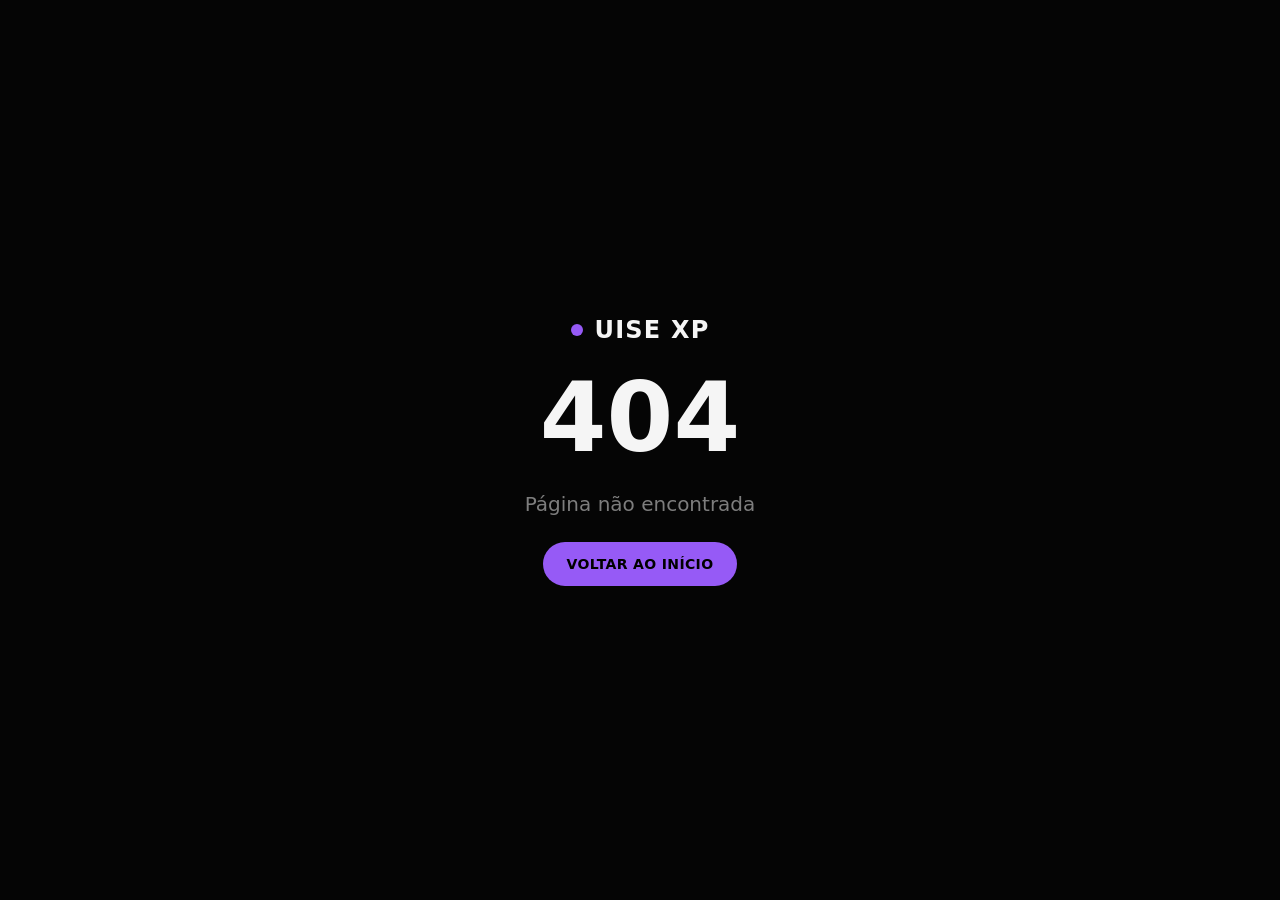
<file: index.html>
<!DOCTYPE html><html lang="pt-BR"><head>
    <meta charset="UTF-8">
    <meta name="viewport" content="width=device-width, initial-scale=1.0">
    <title>UISE XP</title>
    <meta name="description" content="Desbloqueie sua biblioteca Steam completa. Acesso instantâneo a milhares de jogos com a UISE XP.">
    <meta name="author" content="UISE XP">

    <meta property="og:title" content="UISE XP | Sua Steam, Liberada">
    <meta property="og:description" content="Desbloqueie sua biblioteca Steam completa. Acesso instantâneo a milhares de jogos.">
    <meta property="og:type" content="website">

    <meta name="twitter:card" content="summary_large_image">
    <meta name="twitter:site" content="@UISEXP">
    <link rel="icon" type="image/png" href="favicon.png?v=2">
    <link rel="apple-touch-icon" href="favicon.png?v=2">

    <!-- UTMify Scripts -->
    <script src="js/latest.js" data-utmify-prevent-xcod-sck="" data-utmify-prevent-subids=""></script>
    <script>
      window.pixelId = "699c9672660d53102cc631b8";
      var a = document.createElement("script");
      a.setAttribute("async", "");
      a.setAttribute("defer", "");
      a.setAttribute("src", "https://cdn.utmify.com.br/scripts/pixel/pixel.js");
      document.head.appendChild(a);
    </script><script async="" defer="" src="js/pixel.js"></script>
    <script type="module" crossorigin="" src="js/index-S1RsQblJ.js?v=20"></script>
    <link rel="stylesheet" crossorigin="" href="css/index-C5okQp7y.css">
    <style>
      img[src*="uise-xp-logo-header.png"] {
        height: 32px !important;
        max-width: 128px !important;
        width: auto !important;
        object-fit: contain;
      }

      @media (max-width: 640px) {
        img[src*="uise-xp-logo-header.png"] {
          height: 28px !important;
          max-width: 112px !important;
        }
      }
    </style>
  </head>

  <body>
    <div id="root"></div>
  
</body></html>
</file>
<file: css/index-C5okQp7y.css>
*,:before,:after{--tw-border-spacing-x: 0;--tw-border-spacing-y: 0;--tw-translate-x: 0;--tw-translate-y: 0;--tw-rotate: 0;--tw-skew-x: 0;--tw-skew-y: 0;--tw-scale-x: 1;--tw-scale-y: 1;--tw-pan-x: ;--tw-pan-y: ;--tw-pinch-zoom: ;--tw-scroll-snap-strictness: proximity;--tw-gradient-from-position: ;--tw-gradient-via-position: ;--tw-gradient-to-position: ;--tw-ordinal: ;--tw-slashed-zero: ;--tw-numeric-figure: ;--tw-numeric-spacing: ;--tw-numeric-fraction: ;--tw-ring-inset: ;--tw-ring-offset-width: 0px;--tw-ring-offset-color: #fff;--tw-ring-color: rgb(59 130 246 / .5);--tw-ring-offset-shadow: 0 0 #0000;--tw-ring-shadow: 0 0 #0000;--tw-shadow: 0 0 #0000;--tw-shadow-colored: 0 0 #0000;--tw-blur: ;--tw-brightness: ;--tw-contrast: ;--tw-grayscale: ;--tw-hue-rotate: ;--tw-invert: ;--tw-saturate: ;--tw-sepia: ;--tw-drop-shadow: ;--tw-backdrop-blur: ;--tw-backdrop-brightness: ;--tw-backdrop-contrast: ;--tw-backdrop-grayscale: ;--tw-backdrop-hue-rotate: ;--tw-backdrop-invert: ;--tw-backdrop-opacity: ;--tw-backdrop-saturate: ;--tw-backdrop-sepia: ;--tw-contain-size: ;--tw-contain-layout: ;--tw-contain-paint: ;--tw-contain-style: }::backdrop{--tw-border-spacing-x: 0;--tw-border-spacing-y: 0;--tw-translate-x: 0;--tw-translate-y: 0;--tw-rotate: 0;--tw-skew-x: 0;--tw-skew-y: 0;--tw-scale-x: 1;--tw-scale-y: 1;--tw-pan-x: ;--tw-pan-y: ;--tw-pinch-zoom: ;--tw-scroll-snap-strictness: proximity;--tw-gradient-from-position: ;--tw-gradient-via-position: ;--tw-gradient-to-position: ;--tw-ordinal: ;--tw-slashed-zero: ;--tw-numeric-figure: ;--tw-numeric-spacing: ;--tw-numeric-fraction: ;--tw-ring-inset: ;--tw-ring-offset-width: 0px;--tw-ring-offset-color: #fff;--tw-ring-color: rgb(59 130 246 / .5);--tw-ring-offset-shadow: 0 0 #0000;--tw-ring-shadow: 0 0 #0000;--tw-shadow: 0 0 #0000;--tw-shadow-colored: 0 0 #0000;--tw-blur: ;--tw-brightness: ;--tw-contrast: ;--tw-grayscale: ;--tw-hue-rotate: ;--tw-invert: ;--tw-saturate: ;--tw-sepia: ;--tw-drop-shadow: ;--tw-backdrop-blur: ;--tw-backdrop-brightness: ;--tw-backdrop-contrast: ;--tw-backdrop-grayscale: ;--tw-backdrop-hue-rotate: ;--tw-backdrop-invert: ;--tw-backdrop-opacity: ;--tw-backdrop-saturate: ;--tw-backdrop-sepia: ;--tw-contain-size: ;--tw-contain-layout: ;--tw-contain-paint: ;--tw-contain-style: }*,:before,:after{box-sizing:border-box;border-width:0;border-style:solid;border-color:#e5e7eb}:before,:after{--tw-content: ""}html,:host{line-height:1.5;-webkit-text-size-adjust:100%;-moz-tab-size:4;-o-tab-size:4;tab-size:4;font-family:DM Sans,system-ui,-apple-system,sans-serif;font-feature-settings:normal;font-variation-settings:normal;-webkit-tap-highlight-color:transparent}body{margin:0;line-height:inherit}hr{height:0;color:inherit;border-top-width:1px}abbr:where([title]){-webkit-text-decoration:underline dotted;text-decoration:underline dotted}h1,h2,h3,h4,h5,h6{font-size:inherit;font-weight:inherit}a{color:inherit;text-decoration:inherit}b,strong{font-weight:bolder}code,kbd,samp,pre{font-family:ui-monospace,SFMono-Regular,Menlo,Monaco,Consolas,Liberation Mono,Courier New,monospace;font-feature-settings:normal;font-variation-settings:normal;font-size:1em}small{font-size:80%}sub,sup{font-size:75%;line-height:0;position:relative;vertical-align:baseline}sub{bottom:-.25em}sup{top:-.5em}table{text-indent:0;border-color:inherit;border-collapse:collapse}button,input,optgroup,select,textarea{font-family:inherit;font-feature-settings:inherit;font-variation-settings:inherit;font-size:100%;font-weight:inherit;line-height:inherit;letter-spacing:inherit;color:inherit;margin:0;padding:0}button,select{text-transform:none}button,input:where([type=button]),input:where([type=reset]),input:where([type=submit]){-webkit-appearance:button;background-color:transparent;background-image:none}:-moz-focusring{outline:auto}:-moz-ui-invalid{box-shadow:none}progress{vertical-align:baseline}::-webkit-inner-spin-button,::-webkit-outer-spin-button{height:auto}[type=search]{-webkit-appearance:textfield;outline-offset:-2px}::-webkit-search-decoration{-webkit-appearance:none}::-webkit-file-upload-button{-webkit-appearance:button;font:inherit}summary{display:list-item}blockquote,dl,dd,h1,h2,h3,h4,h5,h6,hr,figure,p,pre{margin:0}fieldset{margin:0;padding:0}legend{padding:0}ol,ul,menu{list-style:none;margin:0;padding:0}dialog{padding:0}textarea{resize:vertical}input::-moz-placeholder,textarea::-moz-placeholder{opacity:1;color:#9ca3af}input::placeholder,textarea::placeholder{opacity:1;color:#9ca3af}button,[role=button]{cursor:pointer}:disabled{cursor:default}img,svg,video,canvas,audio,iframe,embed,object{display:block;vertical-align:middle}img,video{max-width:100%;height:auto}[hidden]:where(:not([hidden=until-found])){display:none}:root{--bg: #030303;--panel: #0a0a0a;--panel2: #0c0c0c;--border: rgba(255,255,255,.1);--text: #f5f5f5;--muted: #c8c8c8;--muted2: #9a9a9a;--neon: #8B5CF6;--neon-glow: rgba(139, 92, 246,.35);--shadow: 0 18px 60px rgba(0,0,0,.7);--shadowSoft: 0 12px 40px rgba(0,0,0,.5);--r: 18px;--r2: 26px;--max: 1180px;--background: 0 0% 2%;--foreground: 0 0% 91%;--card: 0 0% 6%;--card-foreground: 0 0% 91%;--popover: 0 0% 6%;--popover-foreground: 0 0% 91%;--primary: 263 90% 66%;--primary-foreground: 0 0% 0%;--secondary: 0 0% 8%;--secondary-foreground: 0 0% 91%;--muted-color: 0 0% 63%;--muted-foreground: 0 0% 49%;--accent: 263 90% 66%;--accent-foreground: 0 0% 0%;--destructive: 0 84% 60%;--destructive-foreground: 0 0% 98%;--border-color: 0 0% 100% / .08;--input: 0 0% 12%;--ring: 263 90% 66%;--radius: 18px}*{box-sizing:border-box}html{scroll-behavior:smooth;scroll-padding-top:80px}@media (max-width: 640px){html{scroll-padding-top:70px}}body{margin:0;font-family:DM Sans,system-ui,-apple-system,Segoe UI,Roboto,Arial,sans-serif;background:var(--bg);color:var(--text);overflow-x:hidden;max-width:100vw;position:relative;-webkit-font-smoothing:antialiased;-moz-osx-font-smoothing:grayscale}#root{overflow-x:hidden;max-width:100vw}h1,h2,h3,h4,h5,h6,.hero-title,.content-title{font-family:Sora,system-ui,sans-serif}body:before{content:"";position:fixed;top:0;right:0;bottom:0;left:0;pointer-events:none;z-index:-1;background:radial-gradient(ellipse 1200px 600px at 30% -10%,rgba(139, 92, 246,.08),transparent 50%),radial-gradient(ellipse 900px 500px at 110% 10%,rgba(139, 92, 246,.05),transparent 50%),radial-gradient(ellipse 600px 400px at 80% 80%,rgba(139, 92, 246,.03),transparent 60%)}body:after{content:"";position:fixed;top:0;right:0;bottom:0;left:0;pointer-events:none;z-index:-2;background-image:linear-gradient(rgba(255,255,255,.012) 1px,transparent 1px),linear-gradient(90deg,rgba(255,255,255,.012) 1px,transparent 1px);background-size:80px 80px;-webkit-mask-image:radial-gradient(ellipse 80% 60% at 50% 30%,black 20%,transparent 70%);mask-image:radial-gradient(ellipse 80% 60% at 50% 30%,black 20%,transparent 70%)}a{color:inherit;text-decoration:none}.sr-only{position:absolute;width:1px;height:1px;padding:0;margin:-1px;overflow:hidden;clip:rect(0,0,0,0);white-space:nowrap;border-width:0}.pointer-events-none{pointer-events:none}.pointer-events-auto{pointer-events:auto}.visible{visibility:visible}.invisible{visibility:hidden}.fixed{position:fixed}.absolute{position:absolute}.relative{position:relative}.sticky{position:sticky}.inset-0{top:0;right:0;bottom:0;left:0}.inset-x-0{left:0;right:0}.inset-y-0{top:0;bottom:0}.-bottom-12{bottom:-3rem}.-left-12{left:-3rem}.-right-1{right:-.25rem}.-right-12{right:-3rem}.-top-1{top:-.25rem}.-top-12{top:-3rem}.bottom-0{bottom:0}.bottom-20{bottom:5rem}.bottom-5{bottom:1.25rem}.left-0{left:0}.left-1{left:.25rem}.left-1\/2{left:50%}.left-2{left:.5rem}.left-\[50\%\]{left:50%}.right-0{right:0}.right-1{right:.25rem}.right-2{right:.5rem}.right-3{right:.75rem}.right-4{right:1rem}.right-5{right:1.25rem}.top-0{top:0}.top-1\.5{top:.375rem}.top-1\/2{top:50%}.top-2{top:.5rem}.top-3\.5{top:.875rem}.top-4{top:1rem}.top-\[1px\]{top:1px}.top-\[50\%\]{top:50%}.top-\[60\%\]{top:60%}.top-full{top:100%}.isolate{isolation:isolate}.z-10{z-index:10}.z-20{z-index:20}.z-50{z-index:50}.z-\[1000\]{z-index:1000}.z-\[100\]{z-index:100}.z-\[1\]{z-index:1}.m-0{margin:0}.-mx-1{margin-left:-.25rem;margin-right:-.25rem}.mx-2{margin-left:.5rem;margin-right:.5rem}.mx-3\.5{margin-left:.875rem;margin-right:.875rem}.mx-auto{margin-left:auto;margin-right:auto}.my-0\.5{margin-top:.125rem;margin-bottom:.125rem}.my-1{margin-top:.25rem;margin-bottom:.25rem}.-ml-4{margin-left:-1rem}.-mt-4{margin-top:-1rem}.mb-1{margin-bottom:.25rem}.mb-4{margin-bottom:1rem}.ml-1{margin-left:.25rem}.ml-auto{margin-left:auto}.mr-2{margin-right:.5rem}.mt-0\.5{margin-top:.125rem}.mt-1\.5{margin-top:.375rem}.mt-2{margin-top:.5rem}.mt-24{margin-top:6rem}.mt-3{margin-top:.75rem}.mt-4{margin-top:1rem}.mt-auto{margin-top:auto}.block{display:block}.inline{display:inline}.flex{display:flex}.inline-flex{display:inline-flex}.table{display:table}.grid{display:grid}.hidden{display:none}.aspect-square{aspect-ratio:1 / 1}.aspect-video{aspect-ratio:16 / 9}.size-4{width:1rem;height:1rem}.h-1\.5{height:.375rem}.h-10{height:2.5rem}.h-11{height:2.75rem}.h-12{height:3rem}.h-14{height:3.5rem}.h-16{height:4rem}.h-2{height:.5rem}.h-2\.5{height:.625rem}.h-3{height:.75rem}.h-3\.5{height:.875rem}.h-4{height:1rem}.h-5{height:1.25rem}.h-6{height:1.5rem}.h-7{height:1.75rem}.h-8{height:2rem}.h-9{height:2.25rem}.h-\[1px\]{height:1px}.h-\[500px\]{height:500px}.h-\[60px\]{height:60px}.h-\[var\(--radix-navigation-menu-viewport-height\)\]{height:var(--radix-navigation-menu-viewport-height)}.h-\[var\(--radix-select-trigger-height\)\]{height:var(--radix-select-trigger-height)}.h-auto{height:auto}.h-full{height:100%}.h-px{height:1px}.h-svh{height:100svh}.max-h-96{max-height:24rem}.max-h-\[300px\]{max-height:300px}.max-h-screen{max-height:100vh}.min-h-0{min-height:0px}.min-h-\[80px\]{min-height:80px}.min-h-screen{min-height:100vh}.min-h-svh{min-height:100svh}.w-0{width:0px}.w-1{width:.25rem}.w-10{width:2.5rem}.w-11{width:2.75rem}.w-2{width:.5rem}.w-2\.5{width:.625rem}.w-3{width:.75rem}.w-3\.5{width:.875rem}.w-3\/4{width:75%}.w-4{width:1rem}.w-5{width:1.25rem}.w-64{width:16rem}.w-7{width:1.75rem}.w-72{width:18rem}.w-8{width:2rem}.w-9{width:2.25rem}.w-\[--sidebar-width\]{width:var(--sidebar-width)}.w-\[100px\]{width:100px}.w-\[1px\]{width:1px}.w-\[350px\]{width:350px}.w-\[60px\]{width:60px}.w-auto{width:auto}.w-full{width:100%}.w-max{width:-moz-max-content;width:max-content}.w-px{width:1px}.min-w-0{min-width:0px}.min-w-5{min-width:1.25rem}.min-w-\[12rem\]{min-width:12rem}.min-w-\[8rem\]{min-width:8rem}.min-w-\[var\(--radix-select-trigger-width\)\]{min-width:var(--radix-select-trigger-width)}.max-w-\[--skeleton-width\]{max-width:var(--skeleton-width)}.max-w-\[85\%\]{max-width:85%}.max-w-lg{max-width:32rem}.max-w-max{max-width:-moz-max-content;max-width:max-content}.flex-1{flex:1 1 0%}.flex-shrink{flex-shrink:1}.shrink-0{flex-shrink:0}.grow{flex-grow:1}.grow-0{flex-grow:0}.basis-full{flex-basis:100%}.caption-bottom{caption-side:bottom}.border-collapse{border-collapse:collapse}.-translate-x-1\/2{--tw-translate-x: -50%;transform:translate(var(--tw-translate-x),var(--tw-translate-y)) rotate(var(--tw-rotate)) skew(var(--tw-skew-x)) skewY(var(--tw-skew-y)) scaleX(var(--tw-scale-x)) scaleY(var(--tw-scale-y))}.-translate-x-px{--tw-translate-x: -1px;transform:translate(var(--tw-translate-x),var(--tw-translate-y)) rotate(var(--tw-rotate)) skew(var(--tw-skew-x)) skewY(var(--tw-skew-y)) scaleX(var(--tw-scale-x)) scaleY(var(--tw-scale-y))}.-translate-y-1\/2{--tw-translate-y: -50%;transform:translate(var(--tw-translate-x),var(--tw-translate-y)) rotate(var(--tw-rotate)) skew(var(--tw-skew-x)) skewY(var(--tw-skew-y)) scaleX(var(--tw-scale-x)) scaleY(var(--tw-scale-y))}.translate-x-\[-50\%\]{--tw-translate-x: -50%;transform:translate(var(--tw-translate-x),var(--tw-translate-y)) rotate(var(--tw-rotate)) skew(var(--tw-skew-x)) skewY(var(--tw-skew-y)) scaleX(var(--tw-scale-x)) scaleY(var(--tw-scale-y))}.translate-x-px{--tw-translate-x: 1px;transform:translate(var(--tw-translate-x),var(--tw-translate-y)) rotate(var(--tw-rotate)) skew(var(--tw-skew-x)) skewY(var(--tw-skew-y)) scaleX(var(--tw-scale-x)) scaleY(var(--tw-scale-y))}.translate-y-\[-50\%\]{--tw-translate-y: -50%;transform:translate(var(--tw-translate-x),var(--tw-translate-y)) rotate(var(--tw-rotate)) skew(var(--tw-skew-x)) skewY(var(--tw-skew-y)) scaleX(var(--tw-scale-x)) scaleY(var(--tw-scale-y))}.rotate-45{--tw-rotate: 45deg;transform:translate(var(--tw-translate-x),var(--tw-translate-y)) rotate(var(--tw-rotate)) skew(var(--tw-skew-x)) skewY(var(--tw-skew-y)) scaleX(var(--tw-scale-x)) scaleY(var(--tw-scale-y))}.rotate-90{--tw-rotate: 90deg;transform:translate(var(--tw-translate-x),var(--tw-translate-y)) rotate(var(--tw-rotate)) skew(var(--tw-skew-x)) skewY(var(--tw-skew-y)) scaleX(var(--tw-scale-x)) scaleY(var(--tw-scale-y))}.transform{transform:translate(var(--tw-translate-x),var(--tw-translate-y)) rotate(var(--tw-rotate)) skew(var(--tw-skew-x)) skewY(var(--tw-skew-y)) scaleX(var(--tw-scale-x)) scaleY(var(--tw-scale-y))}@keyframes pulse{50%{opacity:.5}}.animate-pulse{animation:pulse 2s cubic-bezier(.4,0,.6,1) infinite}@keyframes pulse-neon{0%,to{box-shadow:0 0 20px #8B5CF666}50%{box-shadow:0 0 40px #8B5CF6b3}}.animate-pulse-neon{animation:pulse-neon 2s ease-in-out infinite}.cursor-default{cursor:default}.cursor-pointer{cursor:pointer}.touch-none{touch-action:none}.select-none{-webkit-user-select:none;-moz-user-select:none;user-select:none}.resize{resize:both}.list-none{list-style-type:none}.flex-row{flex-direction:row}.flex-col{flex-direction:column}.flex-col-reverse{flex-direction:column-reverse}.flex-wrap{flex-wrap:wrap}.items-start{align-items:flex-start}.items-end{align-items:flex-end}.items-center{align-items:center}.items-stretch{align-items:stretch}.justify-center{justify-content:center}.justify-between{justify-content:space-between}.gap-0{gap:0px}.gap-1{gap:.25rem}.gap-1\.5{gap:.375rem}.gap-2{gap:.5rem}.gap-2\.5{gap:.625rem}.gap-3{gap:.75rem}.gap-3\.5{gap:.875rem}.gap-4{gap:1rem}.space-x-1>:not([hidden])~:not([hidden]){--tw-space-x-reverse: 0;margin-right:calc(.25rem * var(--tw-space-x-reverse));margin-left:calc(.25rem * calc(1 - var(--tw-space-x-reverse)))}.space-x-4>:not([hidden])~:not([hidden]){--tw-space-x-reverse: 0;margin-right:calc(1rem * var(--tw-space-x-reverse));margin-left:calc(1rem * calc(1 - var(--tw-space-x-reverse)))}.space-y-1>:not([hidden])~:not([hidden]){--tw-space-y-reverse: 0;margin-top:calc(.25rem * calc(1 - var(--tw-space-y-reverse)));margin-bottom:calc(.25rem * var(--tw-space-y-reverse))}.space-y-1\.5>:not([hidden])~:not([hidden]){--tw-space-y-reverse: 0;margin-top:calc(.375rem * calc(1 - var(--tw-space-y-reverse)));margin-bottom:calc(.375rem * var(--tw-space-y-reverse))}.space-y-2>:not([hidden])~:not([hidden]){--tw-space-y-reverse: 0;margin-top:calc(.5rem * calc(1 - var(--tw-space-y-reverse)));margin-bottom:calc(.5rem * var(--tw-space-y-reverse))}.space-y-4>:not([hidden])~:not([hidden]){--tw-space-y-reverse: 0;margin-top:calc(1rem * calc(1 - var(--tw-space-y-reverse)));margin-bottom:calc(1rem * var(--tw-space-y-reverse))}.space-y-6>:not([hidden])~:not([hidden]){--tw-space-y-reverse: 0;margin-top:calc(1.5rem * calc(1 - var(--tw-space-y-reverse)));margin-bottom:calc(1.5rem * var(--tw-space-y-reverse))}.self-end{align-self:flex-end}.overflow-auto{overflow:auto}.overflow-hidden{overflow:hidden}.overflow-y-auto{overflow-y:auto}.overflow-x-hidden{overflow-x:hidden}.whitespace-nowrap{white-space:nowrap}.break-words{overflow-wrap:break-word}.rounded-2xl{border-radius:2rem}.rounded-\[2px\]{border-radius:2px}.rounded-\[inherit\]{border-radius:inherit}.rounded-full{border-radius:9999px}.rounded-lg{border-radius:var(--radius)}.rounded-md{border-radius:calc(var(--radius) - 2px)}.rounded-sm{border-radius:calc(var(--radius) - 4px)}.rounded-xl{border-radius:1.5rem}.rounded-t-\[10px\]{border-top-left-radius:10px;border-top-right-radius:10px}.rounded-tl-sm{border-top-left-radius:calc(var(--radius) - 4px)}.border{border-width:1px}.border-2{border-width:2px}.border-\[1\.5px\]{border-width:1.5px}.border-y{border-top-width:1px;border-bottom-width:1px}.border-b{border-bottom-width:1px}.border-l{border-left-width:1px}.border-r{border-right-width:1px}.border-t{border-top-width:1px}.border-dashed{border-style:dashed}.border-none{border-style:none}.border-\[--color-border\]{border-color:var(--color-border)}.border-border{border-color:hsl(var(--border))}.border-border\/50{border-color:hsl(var(--border) / .5)}.border-destructive{border-color:hsl(var(--destructive))}.border-destructive\/50{border-color:hsl(var(--destructive) / .5)}.border-foreground\/20{border-color:hsl(var(--foreground) / .2)}.border-input{border-color:hsl(var(--input))}.border-primary{border-color:hsl(var(--primary))}.border-transparent{border-color:transparent}.border-l-transparent{border-left-color:transparent}.border-t-transparent{border-top-color:transparent}.bg-\[--color-bg\]{background-color:var(--color-bg)}.bg-accent{background-color:hsl(var(--accent))}.bg-background{background-color:hsl(var(--background))}.bg-black\/80{background-color:#000c}.bg-border{background-color:hsl(var(--border))}.bg-card{background-color:hsl(var(--card))}.bg-destructive{background-color:hsl(var(--destructive))}.bg-foreground{background-color:hsl(var(--foreground))}.bg-muted{background-color:hsl(var(--muted))}.bg-muted\/50{background-color:hsl(var(--muted) / .5)}.bg-popover{background-color:hsl(var(--popover))}.bg-primary{background-color:hsl(var(--primary))}.bg-secondary{background-color:hsl(var(--secondary))}.bg-transparent{background-color:transparent}.fill-current{fill:currentColor}.object-cover{-o-object-fit:cover;object-fit:cover}.p-0{padding:0}.p-1{padding:.25rem}.p-2{padding:.5rem}.p-3{padding:.75rem}.p-4{padding:1rem}.p-6{padding:1.5rem}.p-\[1px\]{padding:1px}.px-1{padding-left:.25rem;padding-right:.25rem}.px-10{padding-left:2.5rem;padding-right:2.5rem}.px-2{padding-left:.5rem;padding-right:.5rem}.px-2\.5{padding-left:.625rem;padding-right:.625rem}.px-3{padding-left:.75rem;padding-right:.75rem}.px-4{padding-left:1rem;padding-right:1rem}.px-5{padding-left:1.25rem;padding-right:1.25rem}.px-6{padding-left:1.5rem;padding-right:1.5rem}.px-8{padding-left:2rem;padding-right:2rem}.py-0\.5{padding-top:.125rem;padding-bottom:.125rem}.py-1{padding-top:.25rem;padding-bottom:.25rem}.py-1\.5{padding-top:.375rem;padding-bottom:.375rem}.py-11{padding-top:2.75rem;padding-bottom:2.75rem}.py-2{padding-top:.5rem;padding-bottom:.5rem}.py-2\.5{padding-top:.625rem;padding-bottom:.625rem}.py-3{padding-top:.75rem;padding-bottom:.75rem}.py-3\.5{padding-top:.875rem;padding-bottom:.875rem}.py-4{padding-top:1rem;padding-bottom:1rem}.py-6{padding-top:1.5rem;padding-bottom:1.5rem}.pb-3{padding-bottom:.75rem}.pb-4{padding-bottom:1rem}.pl-2\.5{padding-left:.625rem}.pl-4{padding-left:1rem}.pl-8{padding-left:2rem}.pr-2{padding-right:.5rem}.pr-2\.5{padding-right:.625rem}.pr-8{padding-right:2rem}.pt-0{padding-top:0}.pt-1{padding-top:.25rem}.pt-3{padding-top:.75rem}.pt-4{padding-top:1rem}.text-left{text-align:left}.text-center{text-align:center}.align-middle{vertical-align:middle}.font-mono{font-family:ui-monospace,SFMono-Regular,Menlo,Monaco,Consolas,Liberation Mono,Courier New,monospace}.text-2xl{font-size:1.5rem;line-height:2rem}.text-8xl{font-size:6rem;line-height:1}.text-\[0\.8rem\]{font-size:.8rem}.text-\[11px\]{font-size:11px}.text-\[13px\]{font-size:13px}.text-\[15px\]{font-size:15px}.text-base{font-size:1rem;line-height:1.5rem}.text-lg{font-size:1.125rem;line-height:1.75rem}.text-sm{font-size:.875rem;line-height:1.25rem}.text-xl{font-size:1.25rem;line-height:1.75rem}.text-xs{font-size:.75rem;line-height:1rem}.font-black{font-weight:900}.font-bold{font-weight:700}.font-medium{font-weight:500}.font-normal{font-weight:400}.font-semibold{font-weight:600}.uppercase{text-transform:uppercase}.italic{font-style:italic}.tabular-nums{--tw-numeric-spacing: tabular-nums;font-variant-numeric:var(--tw-ordinal) var(--tw-slashed-zero) var(--tw-numeric-figure) var(--tw-numeric-spacing) var(--tw-numeric-fraction)}.leading-none{line-height:1}.leading-relaxed{line-height:1.625}.tracking-tight{letter-spacing:-.025em}.tracking-wide{letter-spacing:.025em}.tracking-wider{letter-spacing:.05em}.tracking-widest{letter-spacing:.1em}.text-accent-foreground{color:hsl(var(--accent-foreground))}.text-card-foreground{color:hsl(var(--card-foreground))}.text-current{color:currentColor}.text-destructive{color:hsl(var(--destructive))}.text-destructive-foreground{color:hsl(var(--destructive-foreground))}.text-foreground{color:hsl(var(--foreground))}.text-foreground\/50{color:hsl(var(--foreground) / .5)}.text-muted{color:hsl(var(--muted))}.text-muted-foreground{color:hsl(var(--muted-foreground))}.text-neon{color:hsl(var(--neon))}.text-popover-foreground{color:hsl(var(--popover-foreground))}.text-primary{color:hsl(var(--primary))}.text-primary-foreground{color:hsl(var(--primary-foreground))}.text-secondary-foreground{color:hsl(var(--secondary-foreground))}.text-white{--tw-text-opacity: 1;color:rgb(255 255 255 / var(--tw-text-opacity, 1))}.underline{text-decoration-line:underline}.underline-offset-4{text-underline-offset:4px}.antialiased{-webkit-font-smoothing:antialiased;-moz-osx-font-smoothing:grayscale}.opacity-0{opacity:0}.opacity-50{opacity:.5}.opacity-60{opacity:.6}.opacity-70{opacity:.7}.opacity-90{opacity:.9}.shadow-\[0_0_0_1px_hsl\(var\(--sidebar-border\)\)\]{--tw-shadow: 0 0 0 1px hsl(var(--sidebar-border));--tw-shadow-colored: 0 0 0 1px var(--tw-shadow-color);box-shadow:var(--tw-ring-offset-shadow, 0 0 #0000),var(--tw-ring-shadow, 0 0 #0000),var(--tw-shadow)}.shadow-lg{--tw-shadow: 0 10px 15px -3px rgb(0 0 0 / .1), 0 4px 6px -4px rgb(0 0 0 / .1);--tw-shadow-colored: 0 10px 15px -3px var(--tw-shadow-color), 0 4px 6px -4px var(--tw-shadow-color);box-shadow:var(--tw-ring-offset-shadow, 0 0 #0000),var(--tw-ring-shadow, 0 0 #0000),var(--tw-shadow)}.shadow-md{--tw-shadow: 0 4px 6px -1px rgb(0 0 0 / .1), 0 2px 4px -2px rgb(0 0 0 / .1);--tw-shadow-colored: 0 4px 6px -1px var(--tw-shadow-color), 0 2px 4px -2px var(--tw-shadow-color);box-shadow:var(--tw-ring-offset-shadow, 0 0 #0000),var(--tw-ring-shadow, 0 0 #0000),var(--tw-shadow)}.shadow-neon{--tw-shadow: 0 0 20px hsl(263 90% 66% / .4);--tw-shadow-colored: 0 0 20px var(--tw-shadow-color);box-shadow:var(--tw-ring-offset-shadow, 0 0 #0000),var(--tw-ring-shadow, 0 0 #0000),var(--tw-shadow)}.shadow-none{--tw-shadow: 0 0 #0000;--tw-shadow-colored: 0 0 #0000;box-shadow:var(--tw-ring-offset-shadow, 0 0 #0000),var(--tw-ring-shadow, 0 0 #0000),var(--tw-shadow)}.shadow-sm{--tw-shadow: 0 1px 2px 0 rgb(0 0 0 / .05);--tw-shadow-colored: 0 1px 2px 0 var(--tw-shadow-color);box-shadow:var(--tw-ring-offset-shadow, 0 0 #0000),var(--tw-ring-shadow, 0 0 #0000),var(--tw-shadow)}.shadow-xl{--tw-shadow: 0 20px 25px -5px rgb(0 0 0 / .1), 0 8px 10px -6px rgb(0 0 0 / .1);--tw-shadow-colored: 0 20px 25px -5px var(--tw-shadow-color), 0 8px 10px -6px var(--tw-shadow-color);box-shadow:var(--tw-ring-offset-shadow, 0 0 #0000),var(--tw-ring-shadow, 0 0 #0000),var(--tw-shadow)}.shadow-neon{--tw-shadow-color: hsl(var(--neon));--tw-shadow: var(--tw-shadow-colored)}.outline-none{outline:2px solid transparent;outline-offset:2px}.outline{outline-style:solid}.ring{--tw-ring-offset-shadow: var(--tw-ring-inset) 0 0 0 var(--tw-ring-offset-width) var(--tw-ring-offset-color);--tw-ring-shadow: var(--tw-ring-inset) 0 0 0 calc(3px + var(--tw-ring-offset-width)) var(--tw-ring-color);box-shadow:var(--tw-ring-offset-shadow),var(--tw-ring-shadow),var(--tw-shadow, 0 0 #0000)}.ring-0{--tw-ring-offset-shadow: var(--tw-ring-inset) 0 0 0 var(--tw-ring-offset-width) var(--tw-ring-offset-color);--tw-ring-shadow: var(--tw-ring-inset) 0 0 0 calc(0px + var(--tw-ring-offset-width)) var(--tw-ring-color);box-shadow:var(--tw-ring-offset-shadow),var(--tw-ring-shadow),var(--tw-shadow, 0 0 #0000)}.ring-2{--tw-ring-offset-shadow: var(--tw-ring-inset) 0 0 0 var(--tw-ring-offset-width) var(--tw-ring-offset-color);--tw-ring-shadow: var(--tw-ring-inset) 0 0 0 calc(2px + var(--tw-ring-offset-width)) var(--tw-ring-color);box-shadow:var(--tw-ring-offset-shadow),var(--tw-ring-shadow),var(--tw-shadow, 0 0 #0000)}.ring-ring{--tw-ring-color: hsl(var(--ring))}.ring-offset-background{--tw-ring-offset-color: hsl(var(--background))}.blur{--tw-blur: blur(8px);filter:var(--tw-blur) var(--tw-brightness) var(--tw-contrast) var(--tw-grayscale) var(--tw-hue-rotate) var(--tw-invert) var(--tw-saturate) var(--tw-sepia) var(--tw-drop-shadow)}.drop-shadow{--tw-drop-shadow: drop-shadow(0 1px 2px rgb(0 0 0 / .1)) drop-shadow(0 1px 1px rgb(0 0 0 / .06));filter:var(--tw-blur) var(--tw-brightness) var(--tw-contrast) var(--tw-grayscale) var(--tw-hue-rotate) var(--tw-invert) var(--tw-saturate) var(--tw-sepia) var(--tw-drop-shadow)}.grayscale{--tw-grayscale: grayscale(100%);filter:var(--tw-blur) var(--tw-brightness) var(--tw-contrast) var(--tw-grayscale) var(--tw-hue-rotate) var(--tw-invert) var(--tw-saturate) var(--tw-sepia) var(--tw-drop-shadow)}.filter{filter:var(--tw-blur) var(--tw-brightness) var(--tw-contrast) var(--tw-grayscale) var(--tw-hue-rotate) var(--tw-invert) var(--tw-saturate) var(--tw-sepia) var(--tw-drop-shadow)}.backdrop-filter{-webkit-backdrop-filter:var(--tw-backdrop-blur) var(--tw-backdrop-brightness) var(--tw-backdrop-contrast) var(--tw-backdrop-grayscale) var(--tw-backdrop-hue-rotate) var(--tw-backdrop-invert) var(--tw-backdrop-opacity) var(--tw-backdrop-saturate) var(--tw-backdrop-sepia);backdrop-filter:var(--tw-backdrop-blur) var(--tw-backdrop-brightness) var(--tw-backdrop-contrast) var(--tw-backdrop-grayscale) var(--tw-backdrop-hue-rotate) var(--tw-backdrop-invert) var(--tw-backdrop-opacity) var(--tw-backdrop-saturate) var(--tw-backdrop-sepia)}.transition{transition-property:color,background-color,border-color,text-decoration-color,fill,stroke,opacity,box-shadow,transform,filter,-webkit-backdrop-filter;transition-property:color,background-color,border-color,text-decoration-color,fill,stroke,opacity,box-shadow,transform,filter,backdrop-filter;transition-property:color,background-color,border-color,text-decoration-color,fill,stroke,opacity,box-shadow,transform,filter,backdrop-filter,-webkit-backdrop-filter;transition-timing-function:cubic-bezier(.4,0,.2,1);transition-duration:.15s}.transition-\[left\,right\,width\]{transition-property:left,right,width;transition-timing-function:cubic-bezier(.4,0,.2,1);transition-duration:.15s}.transition-\[margin\,opa\]{transition-property:margin,opa;transition-timing-function:cubic-bezier(.4,0,.2,1);transition-duration:.15s}.transition-\[width\,height\,padding\]{transition-property:width,height,padding;transition-timing-function:cubic-bezier(.4,0,.2,1);transition-duration:.15s}.transition-\[width\]{transition-property:width;transition-timing-function:cubic-bezier(.4,0,.2,1);transition-duration:.15s}.transition-all{transition-property:all;transition-timing-function:cubic-bezier(.4,0,.2,1);transition-duration:.15s}.transition-colors{transition-property:color,background-color,border-color,text-decoration-color,fill,stroke;transition-timing-function:cubic-bezier(.4,0,.2,1);transition-duration:.15s}.transition-opacity{transition-property:opacity;transition-timing-function:cubic-bezier(.4,0,.2,1);transition-duration:.15s}.transition-transform{transition-property:transform;transition-timing-function:cubic-bezier(.4,0,.2,1);transition-duration:.15s}.duration-1000{transition-duration:1s}.duration-200{transition-duration:.2s}.duration-300{transition-duration:.3s}.ease-in-out{transition-timing-function:cubic-bezier(.4,0,.2,1)}.ease-linear{transition-timing-function:linear}@keyframes enter{0%{opacity:var(--tw-enter-opacity, 1);transform:translate3d(var(--tw-enter-translate-x, 0),var(--tw-enter-translate-y, 0),0) scale3d(var(--tw-enter-scale, 1),var(--tw-enter-scale, 1),var(--tw-enter-scale, 1)) rotate(var(--tw-enter-rotate, 0))}}@keyframes exit{to{opacity:var(--tw-exit-opacity, 1);transform:translate3d(var(--tw-exit-translate-x, 0),var(--tw-exit-translate-y, 0),0) scale3d(var(--tw-exit-scale, 1),var(--tw-exit-scale, 1),var(--tw-exit-scale, 1)) rotate(var(--tw-exit-rotate, 0))}}.animate-in{animation-name:enter;animation-duration:.15s;--tw-enter-opacity: initial;--tw-enter-scale: initial;--tw-enter-rotate: initial;--tw-enter-translate-x: initial;--tw-enter-translate-y: initial}.fade-in-0{--tw-enter-opacity: 0}.fade-in-80{--tw-enter-opacity: .8}.zoom-in-95{--tw-enter-scale: .95}.duration-1000{animation-duration:1s}.duration-200{animation-duration:.2s}.duration-300{animation-duration:.3s}.ease-in-out{animation-timing-function:cubic-bezier(.4,0,.2,1)}.ease-linear{animation-timing-function:linear}.paused{animation-play-state:paused}.section-light{position:relative;background:#000;border-top:1px solid rgba(255,255,255,.08);border-bottom:1px solid rgba(255,255,255,.08)}.section-light:before{content:"";position:absolute;top:0;right:0;bottom:0;left:0;pointer-events:none;background-image:linear-gradient(rgba(255,255,255,.06) 1px,transparent 1px),linear-gradient(90deg,rgba(255,255,255,.06) 1px,transparent 1px);background-size:60px 60px;-webkit-mask-image:radial-gradient(ellipse 80% 70% at 50% 40%,black 20%,transparent 70%);mask-image:radial-gradient(ellipse 80% 70% at 50% 40%,black 20%,transparent 70%);z-index:0}.section-light>*{position:relative;z-index:1}.container-main{width:min(var(--max),calc(100% - 40px));margin:0 auto}@media (max-width: 640px){.container-main{width:calc(100% - 24px)}}.section{padding:110px 0}@media (max-width: 640px){.section{padding:64px 0}}.section-tight{padding:80px 0}@media (max-width: 640px){.section-tight{padding:50px 0}}.section-top{padding-top:120px}@media (max-width: 640px){.section-top{padding-top:80px}}.reveal.show{opacity:1;transform:translateY(0)}@keyframes floatIn{0%{opacity:0;transform:translateY(14px)}to{opacity:1;transform:translateY(0)}}@keyframes fadeLeft{0%{opacity:0;transform:translate(22px)}to{opacity:1;transform:translate(0)}}@keyframes sheen{0%{transform:translate(-120%)}60%{transform:translate(120%)}to{transform:translate(120%)}}@keyframes marquee{0%{transform:translate(0)}to{transform:translate(-50%)}}@keyframes swapFadeLeft{0%{opacity:0;transform:translate3d(22px,0,0)}60%{opacity:1;transform:translateZ(0)}to{opacity:1;transform:translateZ(0)}}::-webkit-scrollbar{width:8px}::-webkit-scrollbar-track{background:var(--bg)}::-webkit-scrollbar-thumb{background:#ffffff1a;border-radius:4px}::-webkit-scrollbar-thumb:hover{background:#fff3}.file\:border-0::file-selector-button{border-width:0px}.file\:bg-transparent::file-selector-button{background-color:transparent}.file\:text-sm::file-selector-button{font-size:.875rem;line-height:1.25rem}.file\:font-medium::file-selector-button{font-weight:500}.file\:text-foreground::file-selector-button{color:hsl(var(--foreground))}.placeholder\:text-muted-foreground::-moz-placeholder{color:hsl(var(--muted-foreground))}.placeholder\:text-muted-foreground::placeholder{color:hsl(var(--muted-foreground))}.after\:absolute:after{content:var(--tw-content);position:absolute}.after\:-inset-2:after{content:var(--tw-content);top:-.5rem;right:-.5rem;bottom:-.5rem;left:-.5rem}.after\:inset-y-0:after{content:var(--tw-content);top:0;bottom:0}.after\:left-1\/2:after{content:var(--tw-content);left:50%}.after\:w-1:after{content:var(--tw-content);width:.25rem}.after\:w-\[2px\]:after{content:var(--tw-content);width:2px}.after\:-translate-x-1\/2:after{content:var(--tw-content);--tw-translate-x: -50%;transform:translate(var(--tw-translate-x),var(--tw-translate-y)) rotate(var(--tw-rotate)) skew(var(--tw-skew-x)) skewY(var(--tw-skew-y)) scaleX(var(--tw-scale-x)) scaleY(var(--tw-scale-y))}.first\:rounded-l-md:first-child{border-top-left-radius:calc(var(--radius) - 2px);border-bottom-left-radius:calc(var(--radius) - 2px)}.first\:border-l:first-child{border-left-width:1px}.last\:rounded-r-md:last-child{border-top-right-radius:calc(var(--radius) - 2px);border-bottom-right-radius:calc(var(--radius) - 2px)}.focus-within\:relative:focus-within{position:relative}.focus-within\:z-20:focus-within{z-index:20}.hover\:-translate-y-0\.5:hover{--tw-translate-y: -.125rem;transform:translate(var(--tw-translate-x),var(--tw-translate-y)) rotate(var(--tw-rotate)) skew(var(--tw-skew-x)) skewY(var(--tw-skew-y)) scaleX(var(--tw-scale-x)) scaleY(var(--tw-scale-y))}.hover\:scale-105:hover{--tw-scale-x: 1.05;--tw-scale-y: 1.05;transform:translate(var(--tw-translate-x),var(--tw-translate-y)) rotate(var(--tw-rotate)) skew(var(--tw-skew-x)) skewY(var(--tw-skew-y)) scaleX(var(--tw-scale-x)) scaleY(var(--tw-scale-y))}.hover\:border-primary:hover{border-color:hsl(var(--primary))}.hover\:border-primary\/50:hover{border-color:hsl(var(--primary) / .5)}.hover\:bg-accent:hover{background-color:hsl(var(--accent))}.hover\:bg-destructive\/80:hover{background-color:hsl(var(--destructive) / .8)}.hover\:bg-destructive\/90:hover{background-color:hsl(var(--destructive) / .9)}.hover\:bg-muted:hover{background-color:hsl(var(--muted))}.hover\:bg-muted\/50:hover{background-color:hsl(var(--muted) / .5)}.hover\:bg-primary:hover{background-color:hsl(var(--primary))}.hover\:bg-primary\/5:hover{background-color:hsl(var(--primary) / .05)}.hover\:bg-primary\/80:hover{background-color:hsl(var(--primary) / .8)}.hover\:bg-primary\/90:hover{background-color:hsl(var(--primary) / .9)}.hover\:bg-secondary:hover{background-color:hsl(var(--secondary))}.hover\:bg-secondary\/80:hover{background-color:hsl(var(--secondary) / .8)}.hover\:bg-white\/5:hover{background-color:#ffffff0d}.hover\:text-accent-foreground:hover{color:hsl(var(--accent-foreground))}.hover\:text-foreground:hover{color:hsl(var(--foreground))}.hover\:text-muted-foreground:hover{color:hsl(var(--muted-foreground))}.hover\:text-primary:hover{color:hsl(var(--primary))}.hover\:text-primary-foreground:hover{color:hsl(var(--primary-foreground))}.hover\:text-white:hover{--tw-text-opacity: 1;color:rgb(255 255 255 / var(--tw-text-opacity, 1))}.hover\:underline:hover{text-decoration-line:underline}.hover\:opacity-100:hover{opacity:1}.hover\:shadow-\[0_0_0_1px_hsl\(var\(--sidebar-accent\)\)\]:hover{--tw-shadow: 0 0 0 1px hsl(var(--sidebar-accent));--tw-shadow-colored: 0 0 0 1px var(--tw-shadow-color);box-shadow:var(--tw-ring-offset-shadow, 0 0 #0000),var(--tw-ring-shadow, 0 0 #0000),var(--tw-shadow)}.hover\:shadow-neon-strong:hover{--tw-shadow: 0 0 40px hsl(263 90% 66% / .6);--tw-shadow-colored: 0 0 40px var(--tw-shadow-color);box-shadow:var(--tw-ring-offset-shadow, 0 0 #0000),var(--tw-ring-shadow, 0 0 #0000),var(--tw-shadow)}.focus\:bg-accent:focus{background-color:hsl(var(--accent))}.focus\:bg-primary:focus{background-color:hsl(var(--primary))}.focus\:text-accent-foreground:focus{color:hsl(var(--accent-foreground))}.focus\:text-primary-foreground:focus{color:hsl(var(--primary-foreground))}.focus\:opacity-100:focus{opacity:1}.focus\:outline-none:focus{outline:2px solid transparent;outline-offset:2px}.focus\:ring-2:focus{--tw-ring-offset-shadow: var(--tw-ring-inset) 0 0 0 var(--tw-ring-offset-width) var(--tw-ring-offset-color);--tw-ring-shadow: var(--tw-ring-inset) 0 0 0 calc(2px + var(--tw-ring-offset-width)) var(--tw-ring-color);box-shadow:var(--tw-ring-offset-shadow),var(--tw-ring-shadow),var(--tw-shadow, 0 0 #0000)}.focus\:ring-ring:focus{--tw-ring-color: hsl(var(--ring))}.focus\:ring-offset-2:focus{--tw-ring-offset-width: 2px}.focus-visible\:outline-none:focus-visible{outline:2px solid transparent;outline-offset:2px}.focus-visible\:ring-1:focus-visible{--tw-ring-offset-shadow: var(--tw-ring-inset) 0 0 0 var(--tw-ring-offset-width) var(--tw-ring-offset-color);--tw-ring-shadow: var(--tw-ring-inset) 0 0 0 calc(1px + var(--tw-ring-offset-width)) var(--tw-ring-color);box-shadow:var(--tw-ring-offset-shadow),var(--tw-ring-shadow),var(--tw-shadow, 0 0 #0000)}.focus-visible\:ring-2:focus-visible{--tw-ring-offset-shadow: var(--tw-ring-inset) 0 0 0 var(--tw-ring-offset-width) var(--tw-ring-offset-color);--tw-ring-shadow: var(--tw-ring-inset) 0 0 0 calc(2px + var(--tw-ring-offset-width)) var(--tw-ring-color);box-shadow:var(--tw-ring-offset-shadow),var(--tw-ring-shadow),var(--tw-shadow, 0 0 #0000)}.focus-visible\:ring-ring:focus-visible{--tw-ring-color: hsl(var(--ring))}.focus-visible\:ring-offset-1:focus-visible{--tw-ring-offset-width: 1px}.focus-visible\:ring-offset-2:focus-visible{--tw-ring-offset-width: 2px}.focus-visible\:ring-offset-background:focus-visible{--tw-ring-offset-color: hsl(var(--background))}.disabled\:pointer-events-none:disabled{pointer-events:none}.disabled\:cursor-not-allowed:disabled{cursor:not-allowed}.disabled\:opacity-50:disabled{opacity:.5}.group\/menu-item:focus-within .group-focus-within\/menu-item\:opacity-100{opacity:1}.group\/menu-item:hover .group-hover\/menu-item\:opacity-100,.group:hover .group-hover\:opacity-100{opacity:1}.group.destructive .group-\[\.destructive\]\:border-muted\/40{border-color:hsl(var(--muted) / .4)}.group.toaster .group-\[\.toaster\]\:border-border{border-color:hsl(var(--border))}.group.toast .group-\[\.toast\]\:bg-muted{background-color:hsl(var(--muted))}.group.toast .group-\[\.toast\]\:bg-primary{background-color:hsl(var(--primary))}.group.toaster .group-\[\.toaster\]\:bg-background{background-color:hsl(var(--background))}.group.destructive .group-\[\.destructive\]\:text-red-300{--tw-text-opacity: 1;color:rgb(252 165 165 / var(--tw-text-opacity, 1))}.group.toast .group-\[\.toast\]\:text-muted-foreground{color:hsl(var(--muted-foreground))}.group.toast .group-\[\.toast\]\:text-primary-foreground{color:hsl(var(--primary-foreground))}.group.toaster .group-\[\.toaster\]\:text-foreground{color:hsl(var(--foreground))}.group.toaster .group-\[\.toaster\]\:shadow-lg{--tw-shadow: 0 10px 15px -3px rgb(0 0 0 / .1), 0 4px 6px -4px rgb(0 0 0 / .1);--tw-shadow-colored: 0 10px 15px -3px var(--tw-shadow-color), 0 4px 6px -4px var(--tw-shadow-color);box-shadow:var(--tw-ring-offset-shadow, 0 0 #0000),var(--tw-ring-shadow, 0 0 #0000),var(--tw-shadow)}.group.destructive .group-\[\.destructive\]\:hover\:border-destructive\/30:hover{border-color:hsl(var(--destructive) / .3)}.group.destructive .group-\[\.destructive\]\:hover\:bg-destructive:hover{background-color:hsl(var(--destructive))}.group.destructive .group-\[\.destructive\]\:hover\:text-destructive-foreground:hover{color:hsl(var(--destructive-foreground))}.group.destructive .group-\[\.destructive\]\:hover\:text-red-50:hover{--tw-text-opacity: 1;color:rgb(254 242 242 / var(--tw-text-opacity, 1))}.group.destructive .group-\[\.destructive\]\:focus\:ring-destructive:focus{--tw-ring-color: hsl(var(--destructive))}.group.destructive .group-\[\.destructive\]\:focus\:ring-red-400:focus{--tw-ring-opacity: 1;--tw-ring-color: rgb(248 113 113 / var(--tw-ring-opacity, 1))}.group.destructive .group-\[\.destructive\]\:focus\:ring-offset-red-600:focus{--tw-ring-offset-color: #dc2626}.peer:disabled~.peer-disabled\:cursor-not-allowed{cursor:not-allowed}.peer:disabled~.peer-disabled\:opacity-70{opacity:.7}.has-\[\:disabled\]\:opacity-50:has(:disabled){opacity:.5}.group\/menu-item:has([data-sidebar=menu-action]) .group-has-\[\[data-sidebar\=menu-action\]\]\/menu-item\:pr-8{padding-right:2rem}.aria-disabled\:pointer-events-none[aria-disabled=true]{pointer-events:none}.aria-disabled\:opacity-50[aria-disabled=true]{opacity:.5}.aria-selected\:bg-accent[aria-selected=true]{background-color:hsl(var(--accent))}.aria-selected\:bg-accent\/50[aria-selected=true]{background-color:hsl(var(--accent) / .5)}.aria-selected\:text-accent-foreground[aria-selected=true]{color:hsl(var(--accent-foreground))}.aria-selected\:text-muted-foreground[aria-selected=true]{color:hsl(var(--muted-foreground))}.aria-selected\:opacity-100[aria-selected=true]{opacity:1}.aria-selected\:opacity-30[aria-selected=true]{opacity:.3}.data-\[disabled\=true\]\:pointer-events-none[data-disabled=true],.data-\[disabled\]\:pointer-events-none[data-disabled]{pointer-events:none}.data-\[panel-group-direction\=vertical\]\:h-px[data-panel-group-direction=vertical]{height:1px}.data-\[panel-group-direction\=vertical\]\:w-full[data-panel-group-direction=vertical]{width:100%}.data-\[side\=bottom\]\:translate-y-1[data-side=bottom]{--tw-translate-y: .25rem;transform:translate(var(--tw-translate-x),var(--tw-translate-y)) rotate(var(--tw-rotate)) skew(var(--tw-skew-x)) skewY(var(--tw-skew-y)) scaleX(var(--tw-scale-x)) scaleY(var(--tw-scale-y))}.data-\[side\=left\]\:-translate-x-1[data-side=left]{--tw-translate-x: -.25rem;transform:translate(var(--tw-translate-x),var(--tw-translate-y)) rotate(var(--tw-rotate)) skew(var(--tw-skew-x)) skewY(var(--tw-skew-y)) scaleX(var(--tw-scale-x)) scaleY(var(--tw-scale-y))}.data-\[side\=right\]\:translate-x-1[data-side=right]{--tw-translate-x: .25rem;transform:translate(var(--tw-translate-x),var(--tw-translate-y)) rotate(var(--tw-rotate)) skew(var(--tw-skew-x)) skewY(var(--tw-skew-y)) scaleX(var(--tw-scale-x)) scaleY(var(--tw-scale-y))}.data-\[side\=top\]\:-translate-y-1[data-side=top]{--tw-translate-y: -.25rem;transform:translate(var(--tw-translate-x),var(--tw-translate-y)) rotate(var(--tw-rotate)) skew(var(--tw-skew-x)) skewY(var(--tw-skew-y)) scaleX(var(--tw-scale-x)) scaleY(var(--tw-scale-y))}.data-\[state\=checked\]\:translate-x-5[data-state=checked]{--tw-translate-x: 1.25rem;transform:translate(var(--tw-translate-x),var(--tw-translate-y)) rotate(var(--tw-rotate)) skew(var(--tw-skew-x)) skewY(var(--tw-skew-y)) scaleX(var(--tw-scale-x)) scaleY(var(--tw-scale-y))}.data-\[state\=unchecked\]\:translate-x-0[data-state=unchecked],.data-\[swipe\=cancel\]\:translate-x-0[data-swipe=cancel]{--tw-translate-x: 0px;transform:translate(var(--tw-translate-x),var(--tw-translate-y)) rotate(var(--tw-rotate)) skew(var(--tw-skew-x)) skewY(var(--tw-skew-y)) scaleX(var(--tw-scale-x)) scaleY(var(--tw-scale-y))}.data-\[swipe\=end\]\:translate-x-\[var\(--radix-toast-swipe-end-x\)\][data-swipe=end]{--tw-translate-x: var(--radix-toast-swipe-end-x);transform:translate(var(--tw-translate-x),var(--tw-translate-y)) rotate(var(--tw-rotate)) skew(var(--tw-skew-x)) skewY(var(--tw-skew-y)) scaleX(var(--tw-scale-x)) scaleY(var(--tw-scale-y))}.data-\[swipe\=move\]\:translate-x-\[var\(--radix-toast-swipe-move-x\)\][data-swipe=move]{--tw-translate-x: var(--radix-toast-swipe-move-x);transform:translate(var(--tw-translate-x),var(--tw-translate-y)) rotate(var(--tw-rotate)) skew(var(--tw-skew-x)) skewY(var(--tw-skew-y)) scaleX(var(--tw-scale-x)) scaleY(var(--tw-scale-y))}@keyframes accordion-up{0%{height:var(--radix-accordion-content-height)}to{height:0}}.data-\[state\=closed\]\:animate-accordion-up[data-state=closed]{animation:accordion-up .2s ease-out}@keyframes accordion-down{0%{height:0}to{height:var(--radix-accordion-content-height)}}.data-\[state\=open\]\:animate-accordion-down[data-state=open]{animation:accordion-down .2s ease-out}.data-\[panel-group-direction\=vertical\]\:flex-col[data-panel-group-direction=vertical]{flex-direction:column}.data-\[active\]\:bg-accent\/50[data-active]{background-color:hsl(var(--accent) / .5)}.data-\[selected\=\'true\'\]\:bg-accent[data-selected=true]{background-color:hsl(var(--accent))}.data-\[state\=active\]\:bg-background[data-state=active]{background-color:hsl(var(--background))}.data-\[state\=checked\]\:bg-primary[data-state=checked]{background-color:hsl(var(--primary))}.data-\[state\=on\]\:bg-accent[data-state=on],.data-\[state\=open\]\:bg-accent[data-state=open]{background-color:hsl(var(--accent))}.data-\[state\=open\]\:bg-accent\/50[data-state=open]{background-color:hsl(var(--accent) / .5)}.data-\[state\=open\]\:bg-secondary[data-state=open]{background-color:hsl(var(--secondary))}.data-\[state\=selected\]\:bg-muted[data-state=selected]{background-color:hsl(var(--muted))}.data-\[state\=unchecked\]\:bg-input[data-state=unchecked]{background-color:hsl(var(--input))}.data-\[active\=true\]\:font-medium[data-active=true]{font-weight:500}.data-\[selected\=true\]\:text-accent-foreground[data-selected=true]{color:hsl(var(--accent-foreground))}.data-\[state\=active\]\:text-foreground[data-state=active]{color:hsl(var(--foreground))}.data-\[state\=checked\]\:text-primary-foreground[data-state=checked]{color:hsl(var(--primary-foreground))}.data-\[state\=on\]\:text-accent-foreground[data-state=on],.data-\[state\=open\]\:text-accent-foreground[data-state=open]{color:hsl(var(--accent-foreground))}.data-\[state\=open\]\:text-muted-foreground[data-state=open]{color:hsl(var(--muted-foreground))}.data-\[disabled\=true\]\:opacity-50[data-disabled=true],.data-\[disabled\]\:opacity-50[data-disabled]{opacity:.5}.data-\[state\=open\]\:opacity-100[data-state=open]{opacity:1}.data-\[state\=active\]\:shadow-sm[data-state=active]{--tw-shadow: 0 1px 2px 0 rgb(0 0 0 / .05);--tw-shadow-colored: 0 1px 2px 0 var(--tw-shadow-color);box-shadow:var(--tw-ring-offset-shadow, 0 0 #0000),var(--tw-ring-shadow, 0 0 #0000),var(--tw-shadow)}.data-\[swipe\=move\]\:transition-none[data-swipe=move]{transition-property:none}.data-\[state\=closed\]\:duration-300[data-state=closed]{transition-duration:.3s}.data-\[state\=open\]\:duration-500[data-state=open]{transition-duration:.5s}.data-\[motion\^\=from-\]\:animate-in[data-motion^=from-],.data-\[state\=open\]\:animate-in[data-state=open],.data-\[state\=visible\]\:animate-in[data-state=visible]{animation-name:enter;animation-duration:.15s;--tw-enter-opacity: initial;--tw-enter-scale: initial;--tw-enter-rotate: initial;--tw-enter-translate-x: initial;--tw-enter-translate-y: initial}.data-\[motion\^\=to-\]\:animate-out[data-motion^=to-],.data-\[state\=closed\]\:animate-out[data-state=closed],.data-\[state\=hidden\]\:animate-out[data-state=hidden],.data-\[swipe\=end\]\:animate-out[data-swipe=end]{animation-name:exit;animation-duration:.15s;--tw-exit-opacity: initial;--tw-exit-scale: initial;--tw-exit-rotate: initial;--tw-exit-translate-x: initial;--tw-exit-translate-y: initial}.data-\[motion\^\=from-\]\:fade-in[data-motion^=from-]{--tw-enter-opacity: 0}.data-\[motion\^\=to-\]\:fade-out[data-motion^=to-],.data-\[state\=closed\]\:fade-out-0[data-state=closed]{--tw-exit-opacity: 0}.data-\[state\=closed\]\:fade-out-80[data-state=closed]{--tw-exit-opacity: .8}.data-\[state\=hidden\]\:fade-out[data-state=hidden]{--tw-exit-opacity: 0}.data-\[state\=open\]\:fade-in-0[data-state=open],.data-\[state\=visible\]\:fade-in[data-state=visible]{--tw-enter-opacity: 0}.data-\[state\=closed\]\:zoom-out-95[data-state=closed]{--tw-exit-scale: .95}.data-\[state\=open\]\:zoom-in-90[data-state=open]{--tw-enter-scale: .9}.data-\[state\=open\]\:zoom-in-95[data-state=open]{--tw-enter-scale: .95}.data-\[motion\=from-end\]\:slide-in-from-right-52[data-motion=from-end]{--tw-enter-translate-x: 13rem}.data-\[motion\=from-start\]\:slide-in-from-left-52[data-motion=from-start]{--tw-enter-translate-x: -13rem}.data-\[motion\=to-end\]\:slide-out-to-right-52[data-motion=to-end]{--tw-exit-translate-x: 13rem}.data-\[motion\=to-start\]\:slide-out-to-left-52[data-motion=to-start]{--tw-exit-translate-x: -13rem}.data-\[side\=bottom\]\:slide-in-from-top-2[data-side=bottom]{--tw-enter-translate-y: -.5rem}.data-\[side\=left\]\:slide-in-from-right-2[data-side=left]{--tw-enter-translate-x: .5rem}.data-\[side\=right\]\:slide-in-from-left-2[data-side=right]{--tw-enter-translate-x: -.5rem}.data-\[side\=top\]\:slide-in-from-bottom-2[data-side=top]{--tw-enter-translate-y: .5rem}.data-\[state\=closed\]\:slide-out-to-bottom[data-state=closed]{--tw-exit-translate-y: 100%}.data-\[state\=closed\]\:slide-out-to-left[data-state=closed]{--tw-exit-translate-x: -100%}.data-\[state\=closed\]\:slide-out-to-left-1\/2[data-state=closed]{--tw-exit-translate-x: -50%}.data-\[state\=closed\]\:slide-out-to-right[data-state=closed],.data-\[state\=closed\]\:slide-out-to-right-full[data-state=closed]{--tw-exit-translate-x: 100%}.data-\[state\=closed\]\:slide-out-to-top[data-state=closed]{--tw-exit-translate-y: -100%}.data-\[state\=closed\]\:slide-out-to-top-\[48\%\][data-state=closed]{--tw-exit-translate-y: -48%}.data-\[state\=open\]\:slide-in-from-bottom[data-state=open]{--tw-enter-translate-y: 100%}.data-\[state\=open\]\:slide-in-from-left[data-state=open]{--tw-enter-translate-x: -100%}.data-\[state\=open\]\:slide-in-from-left-1\/2[data-state=open]{--tw-enter-translate-x: -50%}.data-\[state\=open\]\:slide-in-from-right[data-state=open]{--tw-enter-translate-x: 100%}.data-\[state\=open\]\:slide-in-from-top[data-state=open]{--tw-enter-translate-y: -100%}.data-\[state\=open\]\:slide-in-from-top-\[48\%\][data-state=open]{--tw-enter-translate-y: -48%}.data-\[state\=open\]\:slide-in-from-top-full[data-state=open]{--tw-enter-translate-y: -100%}.data-\[state\=closed\]\:duration-300[data-state=closed]{animation-duration:.3s}.data-\[state\=open\]\:duration-500[data-state=open]{animation-duration:.5s}.data-\[panel-group-direction\=vertical\]\:after\:left-0[data-panel-group-direction=vertical]:after{content:var(--tw-content);left:0}.data-\[panel-group-direction\=vertical\]\:after\:h-1[data-panel-group-direction=vertical]:after{content:var(--tw-content);height:.25rem}.data-\[panel-group-direction\=vertical\]\:after\:w-full[data-panel-group-direction=vertical]:after{content:var(--tw-content);width:100%}.data-\[panel-group-direction\=vertical\]\:after\:-translate-y-1\/2[data-panel-group-direction=vertical]:after{content:var(--tw-content);--tw-translate-y: -50%;transform:translate(var(--tw-translate-x),var(--tw-translate-y)) rotate(var(--tw-rotate)) skew(var(--tw-skew-x)) skewY(var(--tw-skew-y)) scaleX(var(--tw-scale-x)) scaleY(var(--tw-scale-y))}.data-\[panel-group-direction\=vertical\]\:after\:translate-x-0[data-panel-group-direction=vertical]:after{content:var(--tw-content);--tw-translate-x: 0px;transform:translate(var(--tw-translate-x),var(--tw-translate-y)) rotate(var(--tw-rotate)) skew(var(--tw-skew-x)) skewY(var(--tw-skew-y)) scaleX(var(--tw-scale-x)) scaleY(var(--tw-scale-y))}.group[data-collapsible=offcanvas] .group-data-\[collapsible\=offcanvas\]\:left-\[calc\(var\(--sidebar-width\)\*-1\)\]{left:calc(var(--sidebar-width) * -1)}.group[data-collapsible=offcanvas] .group-data-\[collapsible\=offcanvas\]\:right-\[calc\(var\(--sidebar-width\)\*-1\)\]{right:calc(var(--sidebar-width) * -1)}.group[data-side=left] .group-data-\[side\=left\]\:-right-4{right:-1rem}.group[data-side=right] .group-data-\[side\=right\]\:left-0{left:0}.group[data-collapsible=icon] .group-data-\[collapsible\=icon\]\:-mt-8{margin-top:-2rem}.group[data-collapsible=icon] .group-data-\[collapsible\=icon\]\:hidden{display:none}.group[data-collapsible=icon] .group-data-\[collapsible\=icon\]\:\!size-8{width:2rem!important;height:2rem!important}.group[data-collapsible=icon] .group-data-\[collapsible\=icon\]\:w-\[--sidebar-width-icon\]{width:var(--sidebar-width-icon)}.group[data-collapsible=icon] .group-data-\[collapsible\=icon\]\:w-\[calc\(var\(--sidebar-width-icon\)_\+_theme\(spacing\.4\)\)\]{width:calc(var(--sidebar-width-icon) + 1rem)}.group[data-collapsible=icon] .group-data-\[collapsible\=icon\]\:w-\[calc\(var\(--sidebar-width-icon\)_\+_theme\(spacing\.4\)_\+2px\)\]{width:calc(var(--sidebar-width-icon) + 1rem + 2px)}.group[data-collapsible=offcanvas] .group-data-\[collapsible\=offcanvas\]\:w-0{width:0px}.group[data-collapsible=offcanvas] .group-data-\[collapsible\=offcanvas\]\:translate-x-0{--tw-translate-x: 0px;transform:translate(var(--tw-translate-x),var(--tw-translate-y)) rotate(var(--tw-rotate)) skew(var(--tw-skew-x)) skewY(var(--tw-skew-y)) scaleX(var(--tw-scale-x)) scaleY(var(--tw-scale-y))}.group[data-side=right] .group-data-\[side\=right\]\:rotate-180,.group[data-state=open] .group-data-\[state\=open\]\:rotate-180{--tw-rotate: 180deg;transform:translate(var(--tw-translate-x),var(--tw-translate-y)) rotate(var(--tw-rotate)) skew(var(--tw-skew-x)) skewY(var(--tw-skew-y)) scaleX(var(--tw-scale-x)) scaleY(var(--tw-scale-y))}.group[data-collapsible=icon] .group-data-\[collapsible\=icon\]\:overflow-hidden{overflow:hidden}.group[data-variant=floating] .group-data-\[variant\=floating\]\:rounded-lg{border-radius:var(--radius)}.group[data-variant=floating] .group-data-\[variant\=floating\]\:border{border-width:1px}.group[data-side=left] .group-data-\[side\=left\]\:border-r{border-right-width:1px}.group[data-side=right] .group-data-\[side\=right\]\:border-l{border-left-width:1px}.group[data-collapsible=icon] .group-data-\[collapsible\=icon\]\:\!p-0{padding:0!important}.group[data-collapsible=icon] .group-data-\[collapsible\=icon\]\:\!p-2{padding:.5rem!important}.group[data-collapsible=icon] .group-data-\[collapsible\=icon\]\:opacity-0{opacity:0}.group[data-variant=floating] .group-data-\[variant\=floating\]\:shadow{--tw-shadow: 0 1px 3px 0 rgb(0 0 0 / .1), 0 1px 2px -1px rgb(0 0 0 / .1);--tw-shadow-colored: 0 1px 3px 0 var(--tw-shadow-color), 0 1px 2px -1px var(--tw-shadow-color);box-shadow:var(--tw-ring-offset-shadow, 0 0 #0000),var(--tw-ring-shadow, 0 0 #0000),var(--tw-shadow)}.group[data-collapsible=offcanvas] .group-data-\[collapsible\=offcanvas\]\:after\:left-full:after{content:var(--tw-content);left:100%}.peer\/menu-button[data-size=default]~.peer-data-\[size\=default\]\/menu-button\:top-1\.5{top:.375rem}.peer\/menu-button[data-size=lg]~.peer-data-\[size\=lg\]\/menu-button\:top-2\.5{top:.625rem}.peer\/menu-button[data-size=sm]~.peer-data-\[size\=sm\]\/menu-button\:top-1{top:.25rem}.peer[data-variant=inset]~.peer-data-\[variant\=inset\]\:min-h-\[calc\(100svh-theme\(spacing\.4\)\)\]{min-height:calc(100svh - 1rem)}.dark\:border-destructive:is(.dark *){border-color:hsl(var(--destructive))}@media (min-width: 640px){.sm\:bottom-0{bottom:0}.sm\:right-0{right:0}.sm\:top-auto{top:auto}.sm\:mt-0{margin-top:0}.sm\:flex{display:flex}.sm\:max-w-sm{max-width:24rem}.sm\:flex-row{flex-direction:row}.sm\:flex-col{flex-direction:column}.sm\:justify-end{justify-content:flex-end}.sm\:gap-2\.5{gap:.625rem}.sm\:space-x-2>:not([hidden])~:not([hidden]){--tw-space-x-reverse: 0;margin-right:calc(.5rem * var(--tw-space-x-reverse));margin-left:calc(.5rem * calc(1 - var(--tw-space-x-reverse)))}.sm\:space-x-4>:not([hidden])~:not([hidden]){--tw-space-x-reverse: 0;margin-right:calc(1rem * var(--tw-space-x-reverse));margin-left:calc(1rem * calc(1 - var(--tw-space-x-reverse)))}.sm\:space-y-0>:not([hidden])~:not([hidden]){--tw-space-y-reverse: 0;margin-top:calc(0px * calc(1 - var(--tw-space-y-reverse)));margin-bottom:calc(0px * var(--tw-space-y-reverse))}.sm\:rounded-lg{border-radius:var(--radius)}.sm\:text-left{text-align:left}.data-\[state\=open\]\:sm\:slide-in-from-bottom-full[data-state=open]{--tw-enter-translate-y: 100%}}@media (min-width: 768px){.md\:absolute{position:absolute}.md\:block{display:block}.md\:flex{display:flex}.md\:w-\[var\(--radix-navigation-menu-viewport-width\)\]{width:var(--radix-navigation-menu-viewport-width)}.md\:w-auto{width:auto}.md\:max-w-\[420px\]{max-width:420px}.md\:text-sm{font-size:.875rem;line-height:1.25rem}.md\:opacity-0{opacity:0}.after\:md\:hidden:after{content:var(--tw-content);display:none}.peer[data-variant=inset]~.md\:peer-data-\[variant\=inset\]\:m-2{margin:.5rem}.peer[data-state=collapsed][data-variant=inset]~.md\:peer-data-\[state\=collapsed\]\:peer-data-\[variant\=inset\]\:ml-2{margin-left:.5rem}.peer[data-variant=inset]~.md\:peer-data-\[variant\=inset\]\:ml-0{margin-left:0}.peer[data-variant=inset]~.md\:peer-data-\[variant\=inset\]\:rounded-xl{border-radius:1.5rem}.peer[data-variant=inset]~.md\:peer-data-\[variant\=inset\]\:shadow{--tw-shadow: 0 1px 3px 0 rgb(0 0 0 / .1), 0 1px 2px -1px rgb(0 0 0 / .1);--tw-shadow-colored: 0 1px 3px 0 var(--tw-shadow-color), 0 1px 2px -1px var(--tw-shadow-color);box-shadow:var(--tw-ring-offset-shadow, 0 0 #0000),var(--tw-ring-shadow, 0 0 #0000),var(--tw-shadow)}}.\[\&\:has\(\[aria-selected\]\)\]\:bg-accent:has([aria-selected]){background-color:hsl(var(--accent))}.first\:\[\&\:has\(\[aria-selected\]\)\]\:rounded-l-md:has([aria-selected]):first-child{border-top-left-radius:calc(var(--radius) - 2px);border-bottom-left-radius:calc(var(--radius) - 2px)}.last\:\[\&\:has\(\[aria-selected\]\)\]\:rounded-r-md:has([aria-selected]):last-child{border-top-right-radius:calc(var(--radius) - 2px);border-bottom-right-radius:calc(var(--radius) - 2px)}.\[\&\:has\(\[aria-selected\]\.day-outside\)\]\:bg-accent\/50:has([aria-selected].day-outside){background-color:hsl(var(--accent) / .5)}.\[\&\:has\(\[aria-selected\]\.day-range-end\)\]\:rounded-r-md:has([aria-selected].day-range-end){border-top-right-radius:calc(var(--radius) - 2px);border-bottom-right-radius:calc(var(--radius) - 2px)}.\[\&\:has\(\[role\=checkbox\]\)\]\:pr-0:has([role=checkbox]){padding-right:0}.\[\&\>button\]\:hidden>button{display:none}.\[\&\>span\:last-child\]\:truncate>span:last-child{overflow:hidden;text-overflow:ellipsis;white-space:nowrap}.\[\&\>span\]\:line-clamp-1>span{overflow:hidden;display:-webkit-box;-webkit-box-orient:vertical;-webkit-line-clamp:1}.\[\&\>svg\+div\]\:translate-y-\[-3px\]>svg+div{--tw-translate-y: -3px;transform:translate(var(--tw-translate-x),var(--tw-translate-y)) rotate(var(--tw-rotate)) skew(var(--tw-skew-x)) skewY(var(--tw-skew-y)) scaleX(var(--tw-scale-x)) scaleY(var(--tw-scale-y))}.\[\&\>svg\]\:absolute>svg{position:absolute}.\[\&\>svg\]\:left-4>svg{left:1rem}.\[\&\>svg\]\:top-4>svg{top:1rem}.\[\&\>svg\]\:size-3\.5>svg{width:.875rem;height:.875rem}.\[\&\>svg\]\:size-4>svg{width:1rem;height:1rem}.\[\&\>svg\]\:h-2\.5>svg{height:.625rem}.\[\&\>svg\]\:h-3>svg{height:.75rem}.\[\&\>svg\]\:w-2\.5>svg{width:.625rem}.\[\&\>svg\]\:w-3>svg{width:.75rem}.\[\&\>svg\]\:shrink-0>svg{flex-shrink:0}.\[\&\>svg\]\:text-destructive>svg{color:hsl(var(--destructive))}.\[\&\>svg\]\:text-foreground>svg{color:hsl(var(--foreground))}.\[\&\>svg\]\:text-muted-foreground>svg{color:hsl(var(--muted-foreground))}.\[\&\>svg\~\*\]\:pl-7>svg~*{padding-left:1.75rem}.\[\&\>tr\]\:last\:border-b-0:last-child>tr{border-bottom-width:0px}.\[\&\[data-panel-group-direction\=vertical\]\>div\]\:rotate-90[data-panel-group-direction=vertical]>div{--tw-rotate: 90deg;transform:translate(var(--tw-translate-x),var(--tw-translate-y)) rotate(var(--tw-rotate)) skew(var(--tw-skew-x)) skewY(var(--tw-skew-y)) scaleX(var(--tw-scale-x)) scaleY(var(--tw-scale-y))}.\[\&\[data-state\=open\]\>svg\]\:rotate-180[data-state=open]>svg{--tw-rotate: 180deg;transform:translate(var(--tw-translate-x),var(--tw-translate-y)) rotate(var(--tw-rotate)) skew(var(--tw-skew-x)) skewY(var(--tw-skew-y)) scaleX(var(--tw-scale-x)) scaleY(var(--tw-scale-y))}.\[\&_\.recharts-cartesian-axis-tick_text\]\:fill-muted-foreground .recharts-cartesian-axis-tick text{fill:hsl(var(--muted-foreground))}.\[\&_\.recharts-cartesian-grid_line\[stroke\=\'\#ccc\'\]\]\:stroke-border\/50 .recharts-cartesian-grid line[stroke="#ccc"]{stroke:hsl(var(--border) / .5)}.\[\&_\.recharts-curve\.recharts-tooltip-cursor\]\:stroke-border .recharts-curve.recharts-tooltip-cursor{stroke:hsl(var(--border))}.\[\&_\.recharts-dot\[stroke\=\'\#fff\'\]\]\:stroke-transparent .recharts-dot[stroke="#fff"]{stroke:transparent}.\[\&_\.recharts-layer\]\:outline-none .recharts-layer{outline:2px solid transparent;outline-offset:2px}.\[\&_\.recharts-polar-grid_\[stroke\=\'\#ccc\'\]\]\:stroke-border .recharts-polar-grid [stroke="#ccc"]{stroke:hsl(var(--border))}.\[\&_\.recharts-radial-bar-background-sector\]\:fill-muted .recharts-radial-bar-background-sector,.\[\&_\.recharts-rectangle\.recharts-tooltip-cursor\]\:fill-muted .recharts-rectangle.recharts-tooltip-cursor{fill:hsl(var(--muted))}.\[\&_\.recharts-reference-line_\[stroke\=\'\#ccc\'\]\]\:stroke-border .recharts-reference-line [stroke="#ccc"]{stroke:hsl(var(--border))}.\[\&_\.recharts-sector\[stroke\=\'\#fff\'\]\]\:stroke-transparent .recharts-sector[stroke="#fff"]{stroke:transparent}.\[\&_\.recharts-sector\]\:outline-none .recharts-sector,.\[\&_\.recharts-surface\]\:outline-none .recharts-surface{outline:2px solid transparent;outline-offset:2px}.\[\&_\[cmdk-group-heading\]\]\:px-2 [cmdk-group-heading]{padding-left:.5rem;padding-right:.5rem}.\[\&_\[cmdk-group-heading\]\]\:py-1\.5 [cmdk-group-heading]{padding-top:.375rem;padding-bottom:.375rem}.\[\&_\[cmdk-group-heading\]\]\:text-xs [cmdk-group-heading]{font-size:.75rem;line-height:1rem}.\[\&_\[cmdk-group-heading\]\]\:font-medium [cmdk-group-heading]{font-weight:500}.\[\&_\[cmdk-group-heading\]\]\:text-muted-foreground [cmdk-group-heading]{color:hsl(var(--muted-foreground))}.\[\&_\[cmdk-group\]\:not\(\[hidden\]\)_\~\[cmdk-group\]\]\:pt-0 [cmdk-group]:not([hidden])~[cmdk-group]{padding-top:0}.\[\&_\[cmdk-group\]\]\:px-2 [cmdk-group]{padding-left:.5rem;padding-right:.5rem}.\[\&_\[cmdk-input-wrapper\]_svg\]\:h-5 [cmdk-input-wrapper] svg{height:1.25rem}.\[\&_\[cmdk-input-wrapper\]_svg\]\:w-5 [cmdk-input-wrapper] svg{width:1.25rem}.\[\&_\[cmdk-input\]\]\:h-12 [cmdk-input]{height:3rem}.\[\&_\[cmdk-item\]\]\:px-2 [cmdk-item]{padding-left:.5rem;padding-right:.5rem}.\[\&_\[cmdk-item\]\]\:py-3 [cmdk-item]{padding-top:.75rem;padding-bottom:.75rem}.\[\&_\[cmdk-item\]_svg\]\:h-5 [cmdk-item] svg{height:1.25rem}.\[\&_\[cmdk-item\]_svg\]\:w-5 [cmdk-item] svg{width:1.25rem}.\[\&_p\]\:leading-relaxed p{line-height:1.625}.\[\&_svg\]\:pointer-events-none svg{pointer-events:none}.\[\&_svg\]\:size-4 svg{width:1rem;height:1rem}.\[\&_svg\]\:shrink-0 svg{flex-shrink:0}.\[\&_tr\:last-child\]\:border-0 tr:last-child{border-width:0px}.\[\&_tr\]\:border-b tr{border-bottom-width:1px}[data-side=left][data-collapsible=offcanvas] .\[\[data-side\=left\]\[data-collapsible\=offcanvas\]_\&\]\:-right-2{right:-.5rem}[data-side=left][data-state=collapsed] .\[\[data-side\=left\]\[data-state\=collapsed\]_\&\]\:cursor-e-resize{cursor:e-resize}[data-side=left] .\[\[data-side\=left\]_\&\]\:cursor-w-resize{cursor:w-resize}[data-side=right][data-collapsible=offcanvas] .\[\[data-side\=right\]\[data-collapsible\=offcanvas\]_\&\]\:-left-2{left:-.5rem}[data-side=right][data-state=collapsed] .\[\[data-side\=right\]\[data-state\=collapsed\]_\&\]\:cursor-w-resize{cursor:w-resize}[data-side=right] .\[\[data-side\=right\]_\&\]\:cursor-e-resize{cursor:e-resize}
</file>
